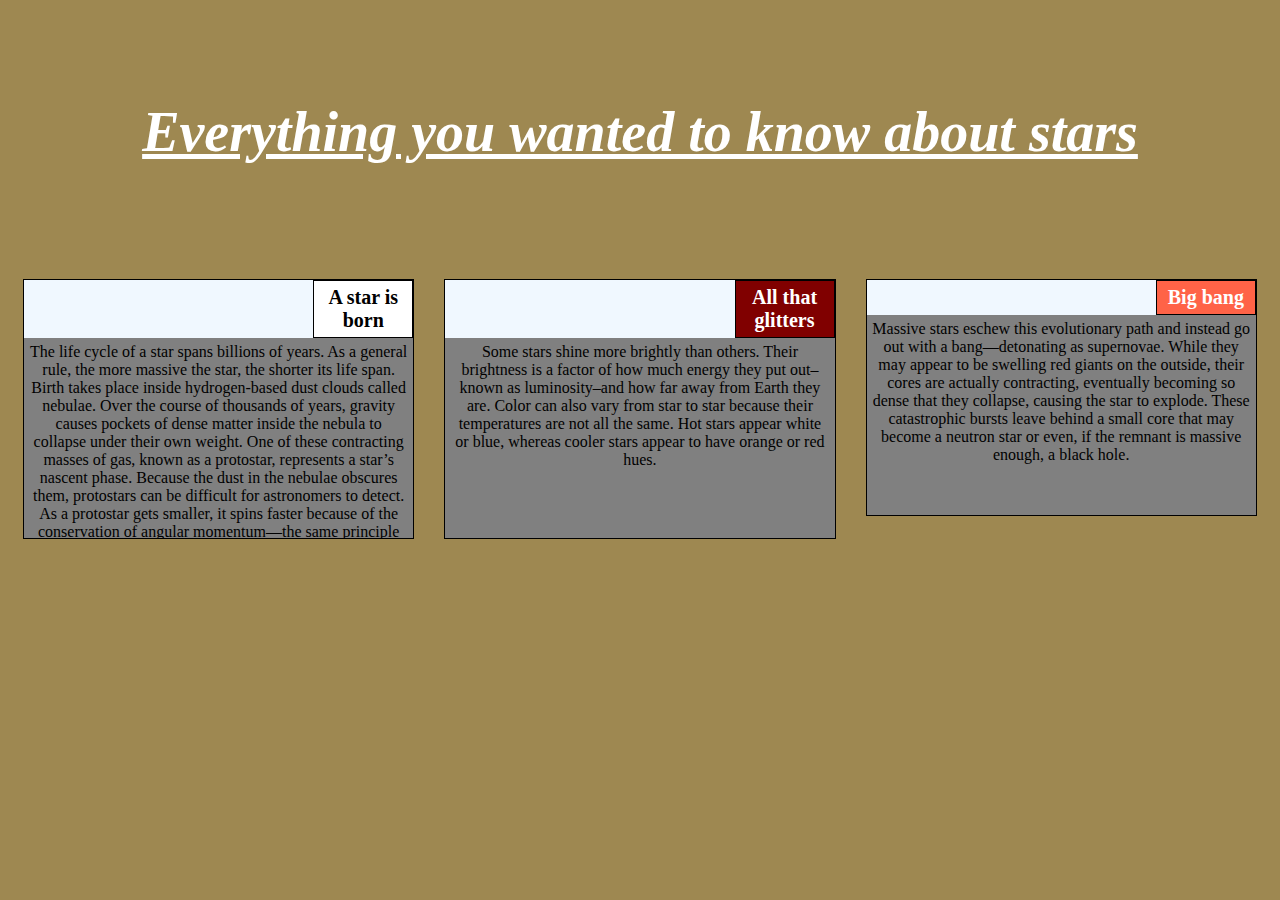
<file: module-2_sol/index.html>
<doctype! html>
<head>
<meta charset="utf-8">
<title>module2-solution</title>
<link rel="stylesheet" href="style.css">
</head>
<style >
	/*basic style*/
	* {	
		box-sizing: border-box;
	}
	body {	font-family: italic;
		background-image:url('https://images-na.ssl-images-amazon.com/images/S/sgp-catalog-images/region_US/g9a9m-MHM425BWQ9F-Full-Image_GalleryBackground-en-US-1521579412582._SX1080_.jpg');
	}
	h1 {
		color: white;
		margin: 100px;
		text-align: center;
		font-family: Helvetica;
		font-weight: bold;
		font-size: 350%;
		text-decoration:underline;
	}
	section {
		position: relative;
		padding: 15px;
		width: 100%;
	}
	p {	font-family:cursive;
		position: relative;
		clear: right;
	}
	div {	text-align:center;
		position: relative;
		background-color:rgb(240,248,255);
		border: 1px solid black;
		width: 100%;
		margin-left: auto;
		margin-right: auto;
		margin-bottom: auto;
	}
	.sub1 {
		float: right;
		width: 100px;
		padding: 5px;
		margin: 0px;
		border: 1px solid black;
		text-align: center;
		font-size: 125%;
		font-weight: bold;
		background-color: white;
		
	}
	.sub2 {
		float: right;
		color: white;
		width: 100px;
		padding: 5px;
		margin: 0px;
		border: 1px solid black;
		text-align: center;
		font-size: 125%;
		font-weight: bold;
		background-color: maroon;
		
	}
	.sub3 {
		color: white;
		float: right;
		width: 100px;
		padding: 5px;
		margin: 0px;
		border: 1px solid black;
		text-align: center;
		font-size: 125%;
		font-weight: bold;
		background-color: tomato;
		
	}
	.content {
		padding: 5px;
		border: none;
		background-color: gray;
		font-family:frosty;
		color: black;
		margin: 0px;
		height: 200px;
		overflow: auto;
	}
	
	.row {
		width: 90%;
	}
	
	/*desktop version*/
	@media (min-width: 992px){
		.column-lg-4 {
			float: left;
			width: 33.33%;
		}
	}
	/*tablet version*/
	@media (min-width: 768px) and (max-width: 991px){
		.colmn-md-6 {
			float: left;
			width: 50%;
			margin-left: auto;
			margin-right: auto;
		}
		.colmn-md-12 {
			float: left;
			width: 100%;
			margin-left: auto;
			margin-right: auto;
		}
	}
	/*mobile version*/
	@media (max-width: 767px){
		.colmn-sm-12 {
			float: left;
			width: 100%;
		}
	}
</style>
<body >
<h1 > <i>Everything you wanted to know about stars</i></h1>
	<section class="column-lg-4 colmn-md-6 colmn-sm-12">
		<div>
			<p class="sub1">A star is born</p>
			<p class="content">
			 The life cycle of a star spans billions of years. As a general rule, the more massive the star, the shorter its life span.

Birth takes place inside hydrogen-based dust clouds called nebulae. Over the course of thousands of years, gravity causes pockets of dense matter inside the nebula to collapse under their own weight. One of these contracting masses of gas, known as a protostar, represents a star’s nascent phase. Because the dust in the nebulae obscures them, protostars can be difficult for astronomers to detect.

As a protostar gets smaller, it spins faster because of the conservation of angular momentum—the same principle that causes a spinning ice skater to accelerate when she pulls in her arms. Increasing pressure creates rising temperatures, and during this time, a star enters what is known as the relatively brief T Tauri phase.

Millions of years later, when the core temperature climbs to about 27 million degrees Fahrenheit (15 million degrees Celsius), nuclear fusion begins, igniting the core and setting off the next—and longest—stage of a star’s life, known as its main sequence.

Most of the stars in our galaxy, including the sun, are categorized as main sequence stars. They exist in a stable state of nuclear fusion, converting hydrogen to helium and radiating x-rays. This process emits an enormous amount of energy, keeping the star hot and shining brightly.
			</p>
		</div>
	</section>
	<section class="column-lg-4 colmn-md-6 colmn-sm-12">
		<div>
			<p class="sub2">All that glitters</p>
			<p class="content">Some stars shine more brightly than others. Their brightness is a factor of how much energy they put out–known as luminosity–and how far away from Earth they are. Color can also vary from star to star because their temperatures are not all the same. Hot stars appear white or blue, whereas cooler stars appear to have orange or red hues.

</p>
		</div>
	</section>
	<section class="column-lg-4 colmn-md-12 colmn-sm-12">
	<div>
		<p class="sub3">Big bang</p>
			<p class="content"> Massive stars eschew this evolutionary path and instead go out with a bang—detonating as supernovae. While they may appear to be swelling red giants on the outside, their cores are actually contracting, eventually becoming so dense that they collapse, causing the star to explode. These catastrophic bursts leave behind a small core that may become a neutron star or even, if the remnant is massive enough, a black hole.</p>
	</div>
</body>
</html>
</file>
<file: module-2_sol/style.css>
* {
		box-sizing: border-box;
		font-family: italic;
	}

	h1 {
		margin: 100px;
		text-align: center;
		font-family: Helvetica;
		font-weight: bold;
		font-size: 175%;
	}
	section {
		position: relative;
		padding: 15px;
		width: 100%;
	}
	p {
		position: relative;
		clear: right;
	}
	div {
		position: relative;
		background-color: #BF7F3F;
		border: 1px solid black;
		width: 100%;
		margin-left: auto;
		margin-right: auto;
		margin-bottom: auto;
	}
	.sub {
		float: right;
		width: 100px;
		padding: 5px;
		margin: 0px;
		border: 1px solid black;
		text-align: center;
		font-size: 125%;
		font-weight: bold;
		background-color: #B0D619;
		
	}
	.content {
		padding: 5px;
		border: none;
		background-color: #BF7F3F;
		font-family: Helvetica;
		color: black;
		margin: 0px;
		height: 200px;
		overflow: auto;
	}
	
	.row {
		width: 90%;
	}

	* {
		box-sizing: border-box;
	}
	body {
		background-color: #9E8851;
	}
	h1 {
		margin: 100px;
		text-align: center;
		font-family: Helvetica;
		font-weight: bold;
		font-size: 175%;
	}
	section {
		position: relative;
		padding: 15px;
		width: 100%;
	}
	p {
		position: relative;
		clear: right;
	}
	div {
		position: relative;
		background-color: #BF7F3F;
		border: 1px solid black;
		width: 100%;
		margin-left: auto;
		margin-right: auto;
		margin-bottom: auto;
	}
	.sub {
		float: right;
		width: 100px;
		padding: 5px;
		margin: 0px;
		border: 1px solid black;
		text-align: center;
		font-size: 125%;
		font-weight: bold;
		background-color: #B0D619;
		
	}
	.content {
		padding: 5px;
		border: none;
		background-color: #BF7F3F;
		font-family: Helvetica;
		color: black;
		margin: 0px;
		height: 200px;
		overflow: auto;
	}
	
	.row {
		width: 90%;
	}
	
	/*desktop version*/
	@media (min-width: 992px){
		.column-lg-4 {
			float: left;
			width: 33.33%;
		}
	}
	/*tablet version*/
	@media (min-width: 768px) and (max-width: 991px){
		.colmn-md-6 {
			float: left;
			width: 50%;
			margin-left: auto;
			margin-right: auto;
		}
		.colmn-md-12 {
			float: left;
			width: 100%;
			margin-left: auto;
			margin-right: auto;
		}
	}
	/*mobile version*/
	@media (max-width: 767px){
		.colmn-sm-12 {
			float: left;
			width: 100%;
		}
	}
</file>
